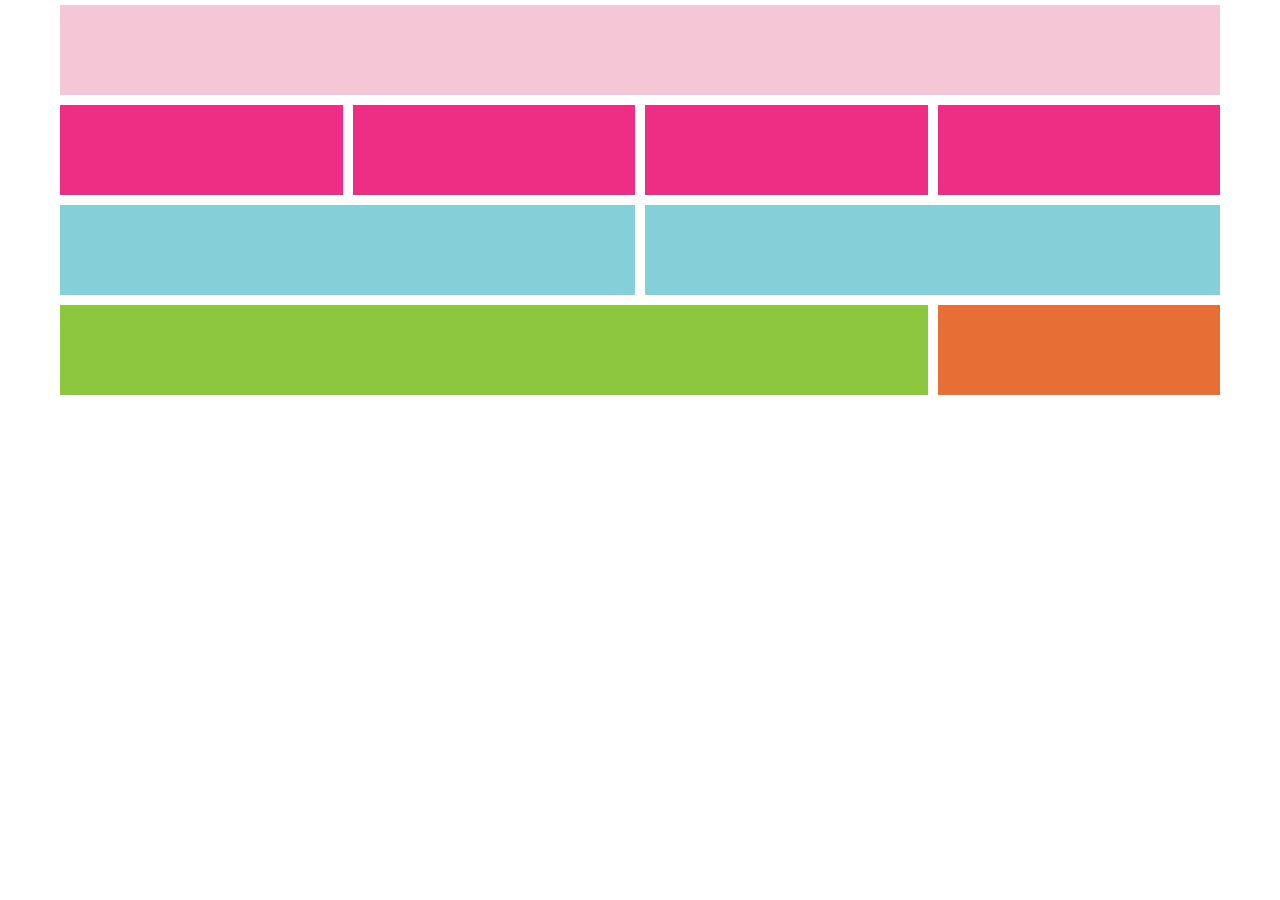
<file: Exercise4/index.html>
<!DOCTYPE html>
<html>
<head>
    <title>Responsive Color Grid</title>
    <link rel="stylesheet" href="https://maxcdn.bootstrapcdn.com/bootstrap/3.3.5/css/bootstrap.min.css">
    <link href="styles.css" rel="stylesheet">
</head>
<body>
    <div class="container">
        <div class="row">
            <div class="col-xs-12 pink box"></div>
        </div>
        <div class="row">
            <div class="col-xs-3 red box"></div>
            <div class="col-xs-3 red box"></div>
            <div class="col-xs-3 red box"></div>
            <div class="col-xs-3 red box"></div>
        </div>
        <div class="row">
            <div class="col-xs-6 blue box"></div>
            <div class="col-xs-6 blue box"></div>
        </div>
        <div class="row">
            <div class="col-xs-9 green box"></div>
            <div class="col-xs-3 orange box"></div>
        </div>
    </div>
</body>
</html>
</file>
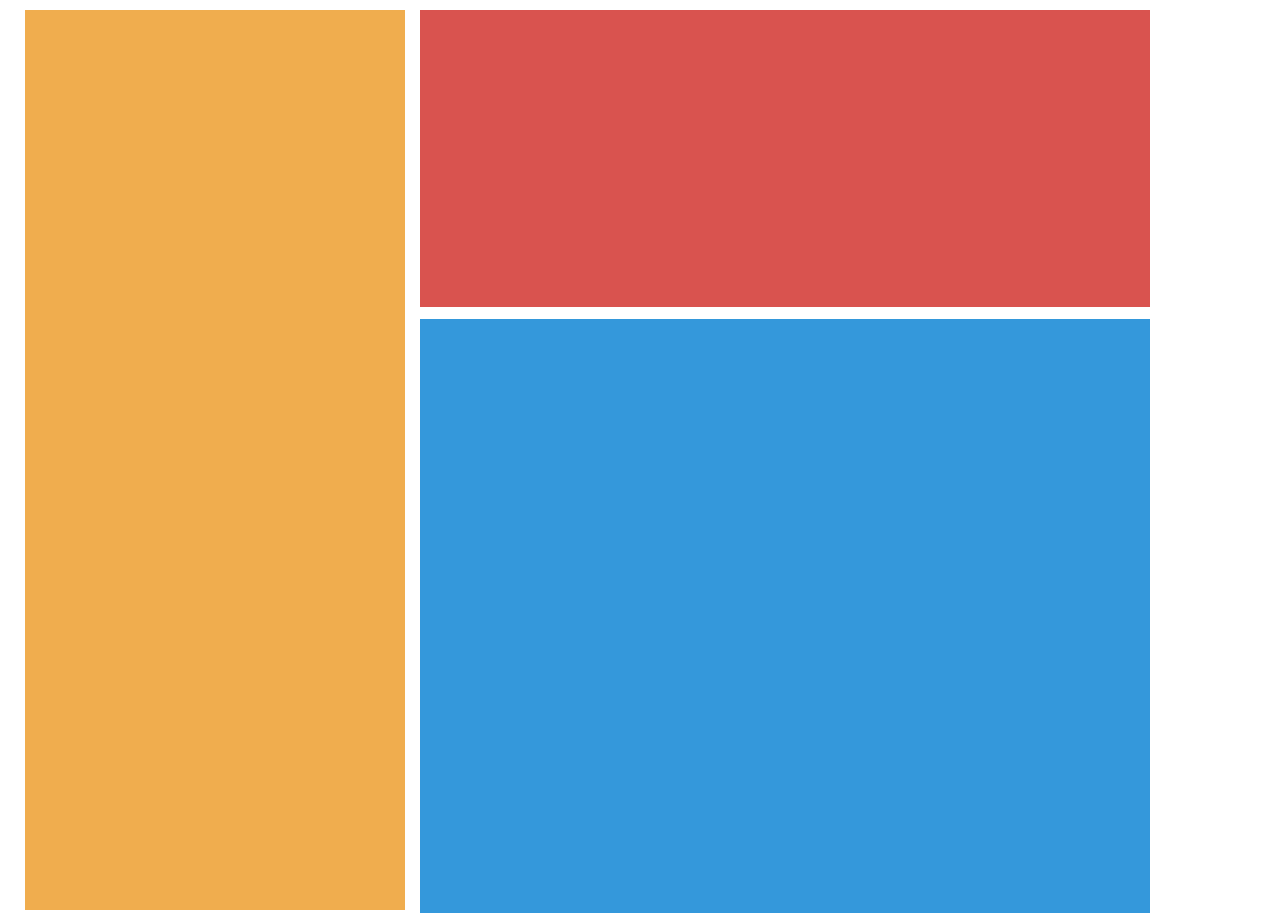
<file: Exercise2/Exercise2.html>
<!DOCTYPE hmtl>
<html lang="en">
<head>

<title>Bootstrap Website</title>    
<link rel="stylesheet" href="https://maxcdn.bootstrapcdn.com/bootstrap/3.3.5/css/bootstrap.min.css">
<link rel="stylesheet"
href="styles.css">
<meta charset="utf-8">
</head>
<body>
<div class="container">
        <span class="col-xs-4 leftCol">
        </span>
        <span class="col-xs-8">
            <span class="row">
                <span class="col-xs-12 topRightCol">
                </span>
                <span class="col-xs-12 bottomRightCol">
                </span>
            </span>
        </span>
        
</div>
       
</body>
</html>
</file>
<file: Exercise4/styles.css>
.box {
    height: 100px;
    background-clip: content-box;
    padding: 5px;
}

.pink {
    background-color: #F5C6D6;
}

.red {
    background-color: #EE2E84;
}

.blue {
    background-color: #85CFD8;
}

.green {
    background-color: #8DC63F;
}

.orange {
    background-color: #E76E34;
}
</file>
<file: Exercise2/styles.css>
.leftCol{
    height: 100%;
    background-color:#f0ad4e;
}

.topRightCol{
    height:33%;
    background-color:#d9534f;
    margin:0 0 12px 0;
}

.bottomRightCol{
    height:66%;
    background-color:#3498db;
}

.container{
    margin:10px;
}
</file>
